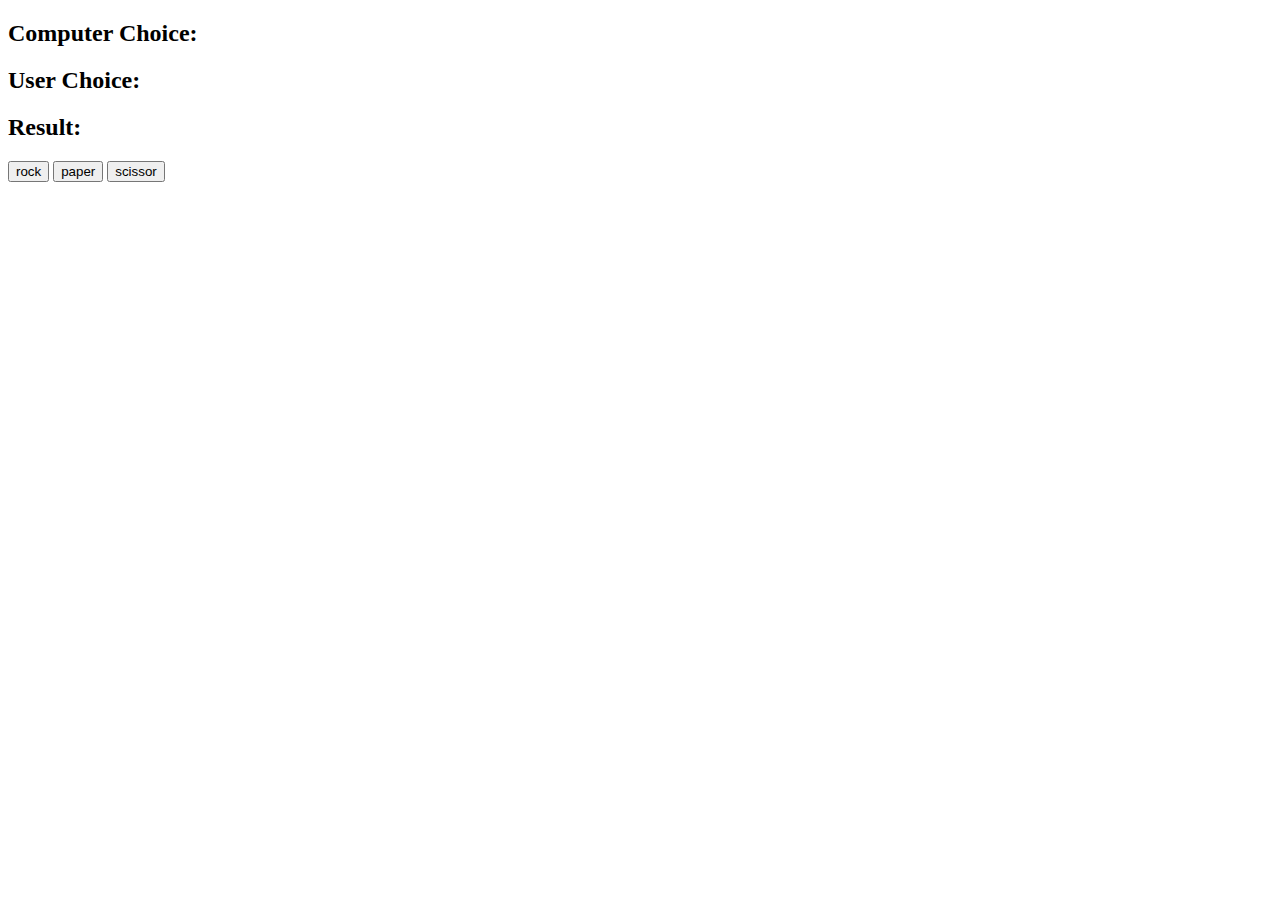
<file: index.html>
<!DOCTYPE html>
<html lang="en" >
    <head>
        <meta charset="utf-8">
        <title>Rock Paper Scissor in Javascript | tanvir alam | mehvozsoft</title>
    </head>
    <body>

        <h2>Computer Choice: <span id="computer-choice"></span></h2>
        <h2>User Choice: <span id="user-choice"></span></h2>
        <h2>Result: <span id="result"></span></h2>

        <button id="rock">rock</button>
        <button id="paper">paper</button>
        <button id="scissor">scissor</button>

        <script src="app.js"></script>
    </body>
</html>
</file>
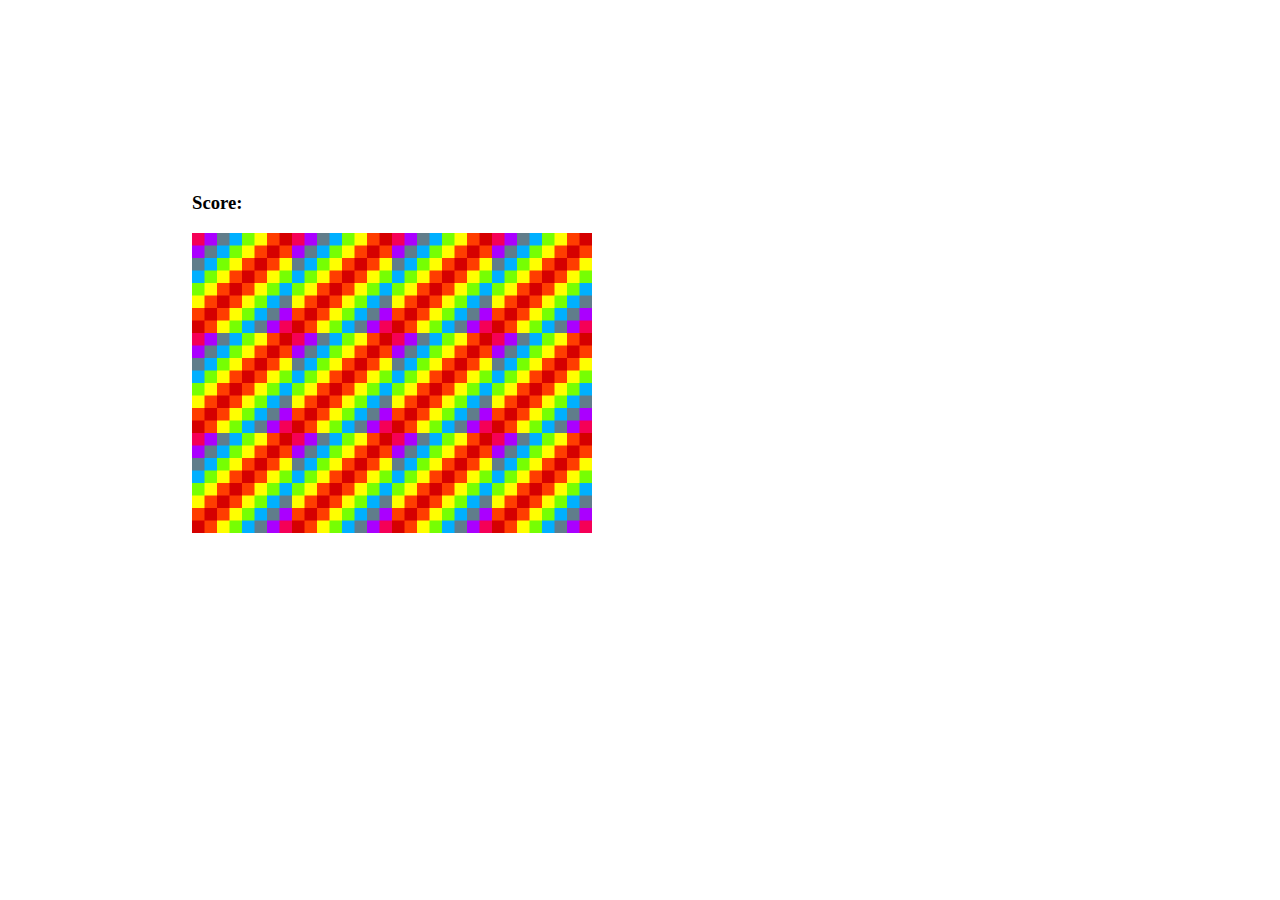
<file: memory/index.html>
<!DOCTYPE html>
<html lang="eng">
    <head>
        <meta charset="utf-8">
        <title>Memory Game</title>        
       <link rel="stylesheet" href="style.css">
    </head>
    <body>
        <h3>Score: <span id="result"></span></h3>

        <div id="grid"></div>

        <script src="app.js"></script>
    </body>
</html>
</file>
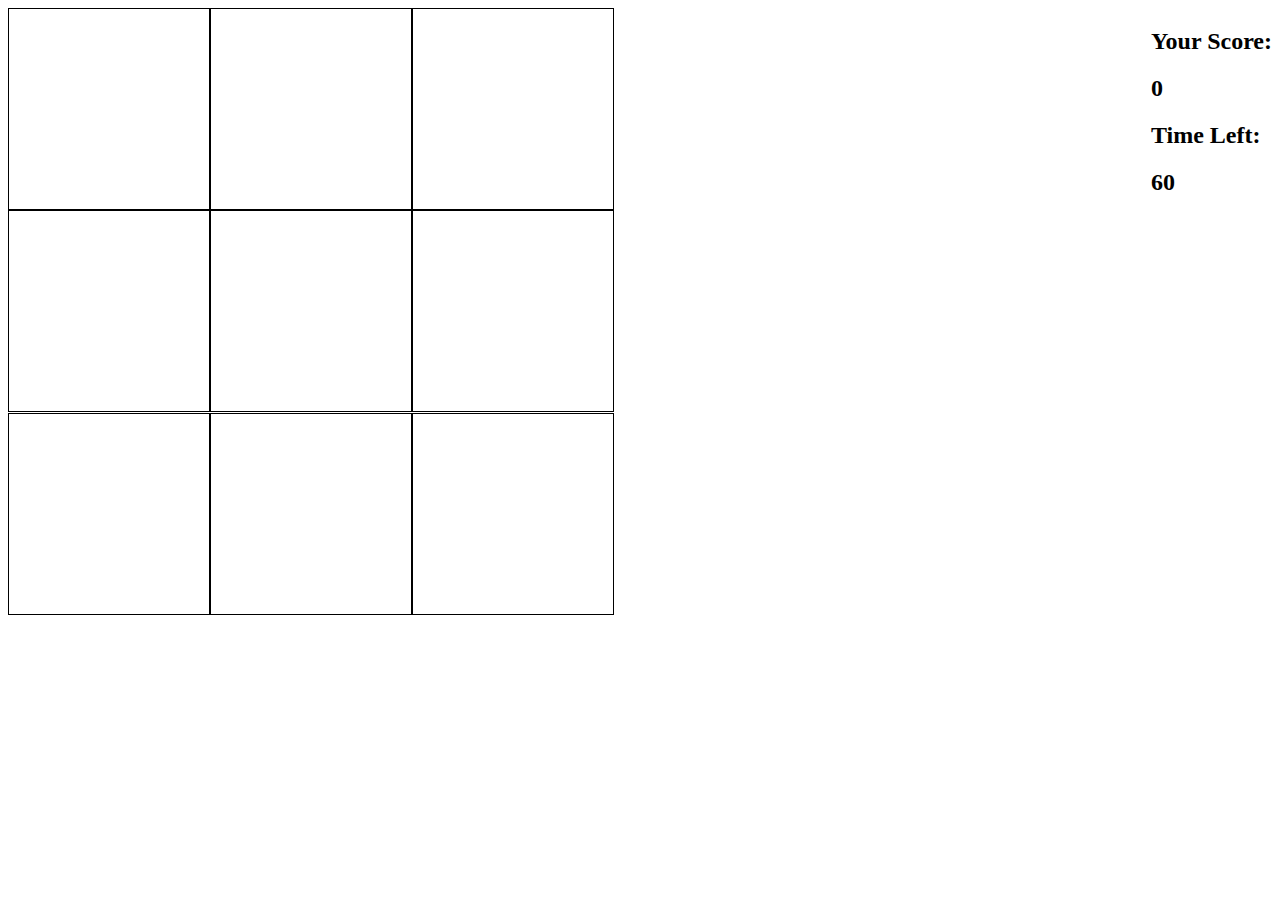
<file: whac_a_mole/index.html>
<!DOCTYPE html>
<html lang="en">
<head>
    <meta charset="UTF-8">
    <meta http-equiv="X-UA-Compatible" content="IE=edge">
    <meta name="viewport" content="width=device-width, initial-scale=1.0">
    <title>Whac-a-mole or sefuda | Tanvir Alam"</title>
    <link rel="stylesheet" href="style.css">
</head>
<body>

    <div class="right">
        <h2>Your Score: </h2>
    <h2 id="score">0</h2>

    <h2>Time Left:</h2>
    <h2 id="time-left">60</h2>
    </div>

    <div class="grid">        
        <div class="square" id="1"></div>
        <div class="square" id="2"></div>
        <div class="square" id="3"></div>
        <div class="square" id="4"></div>
        <div class="square" id="5"></div>
        <div class="square" id="6"></div>
        <div class="square" id="7"></div>
        <div class="square" id="8"></div>
        <div class="square" id="9"></div>
    </div>
    

    <script src="app.js"></script>
</body>
</html>
</file>
<file: memory/style.css>
#grid {
    width: 400px;
    height: 300px;
    display: flex;
    flex-wrap: wrap;
}

body {
    margin-left: 15%;
    margin-top: 15%;
}
</file>
<file: whac_a_mole/style.css>
.grid {
    width: 607px;
    height: 607px;
    display: flex;
    flex-wrap: wrap;
}

.square {
    width: 200px;
    height: 200px;
    border: solid black 1px;
}

.mole {
    background-image: url('sefuda.png');
    background-repeat: cover;
}

.right {
    float: right;
}
</file>
